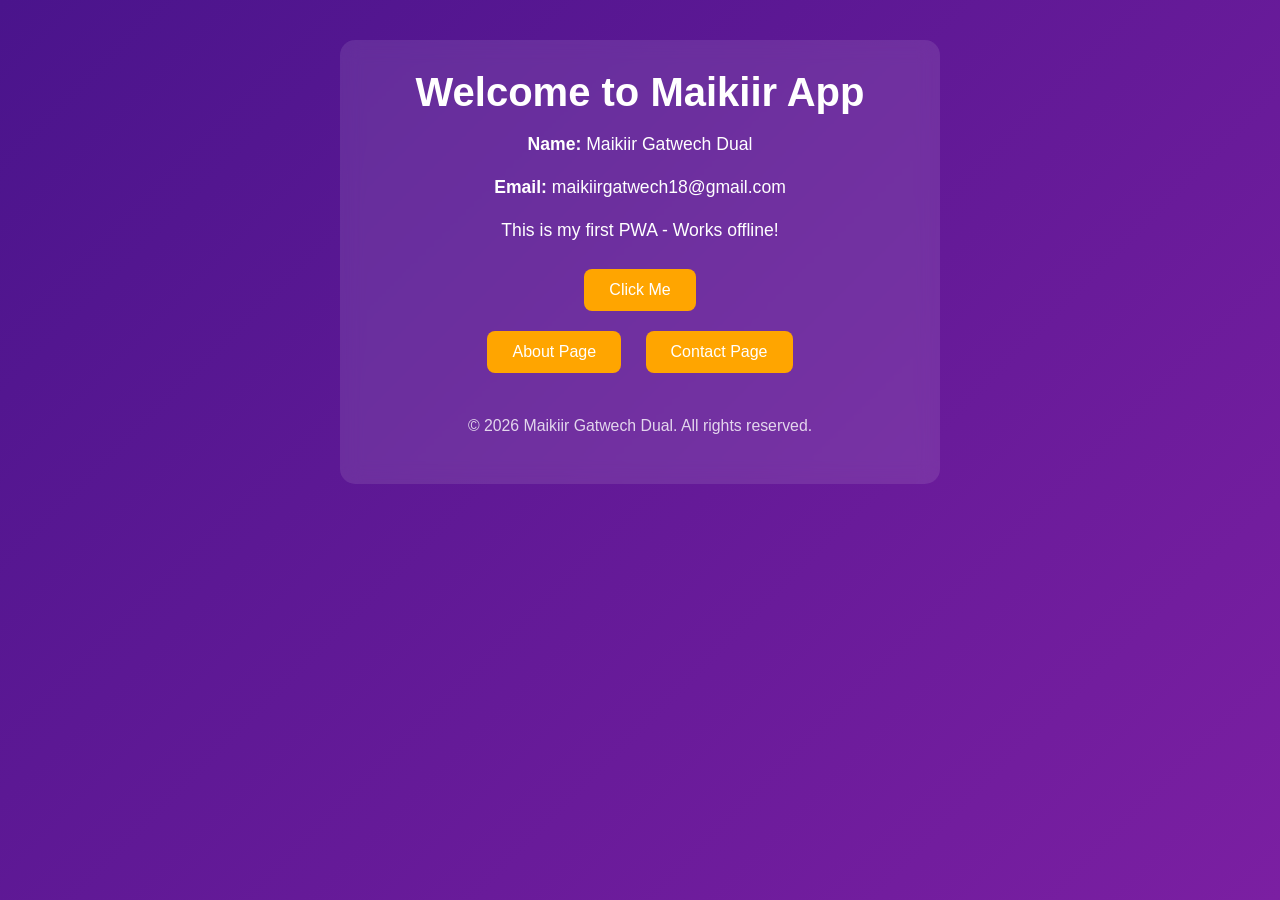
<file: index.html>
<!DOCTYPE html>
<html lang="en">
<head>
  <meta charset="UTF-8">
  <meta name="viewport" content="width=device-width, initial-scale=1.0">
  <meta name="theme-color" content="#4a148c">
  <title>Maikiir Web App</title>
  
  <link rel="stylesheet" href="style.css">
  <link rel="manifest" href="manifest.json">
  <link rel="icon" href="launchericon-192x192.png">
  
  <style>
    * { margin: 0; padding: 0; box-sizing: border-box; }
    body { 
      font-family: Arial, sans-serif; 
      background: linear-gradient(135deg, #4a148c, #7b1fa2); 
      color: white; 
      text-align: center; 
      padding: 40px 20px;
      min-height: 100vh;
    }
    .container {
      max-width: 600px;
      margin: 0 auto;
      background: rgba(255,255,255,0.1);
      padding: 30px;
      border-radius: 15px;
      backdrop-filter: blur(10px);
    }
    h1 { 
      color: #fff; 
      font-size: 2.5em;
      margin-bottom: 10px;
    }
    p { 
      margin: 15px 0; 
      font-size: 1.1em;
    }
    .btn { 
      margin: 10px; 
      background: orange; 
      color: white; 
      padding: 12px 25px; 
      text-decoration: none; 
      border: none; 
      border-radius: 8px; 
      font-size: 16px;
      cursor: pointer;
      display: inline-block;
    }
    .btn:hover { background: #ff8c00; }
    footer { margin-top: 30px; opacity: 0.8; font-size: 0.9em; }
  </style>
</head>
<body>
  <div class="container">
    <h1>Welcome to Maikiir App</h1>
    <p><b>Name:</b> Maikiir Gatwech Dual</p>
    <p><b>Email:</b> maikiirgatwech18@gmail.com</p>
    <p>This is my first PWA - Works offline!</p>
    
    <button class="btn" onclick="alert('Welcome to Maikiir App!')">Click Me</button>
    <br>
    <a class="btn" href="about.html">About Page</a>
    <a class="btn" href="contact.html">Contact Page</a>
    
    <footer>
      <p>© 2026 Maikiir Gatwech Dual. All rights reserved.</p>
    </footer>
  </div>

  <script>
    // Register Service Worker for PWA
    if ('serviceWorker' in navigator) {
      navigator.serviceWorker.register('service-worker.js');
    }
  </script>
</body>
</html>
</file>
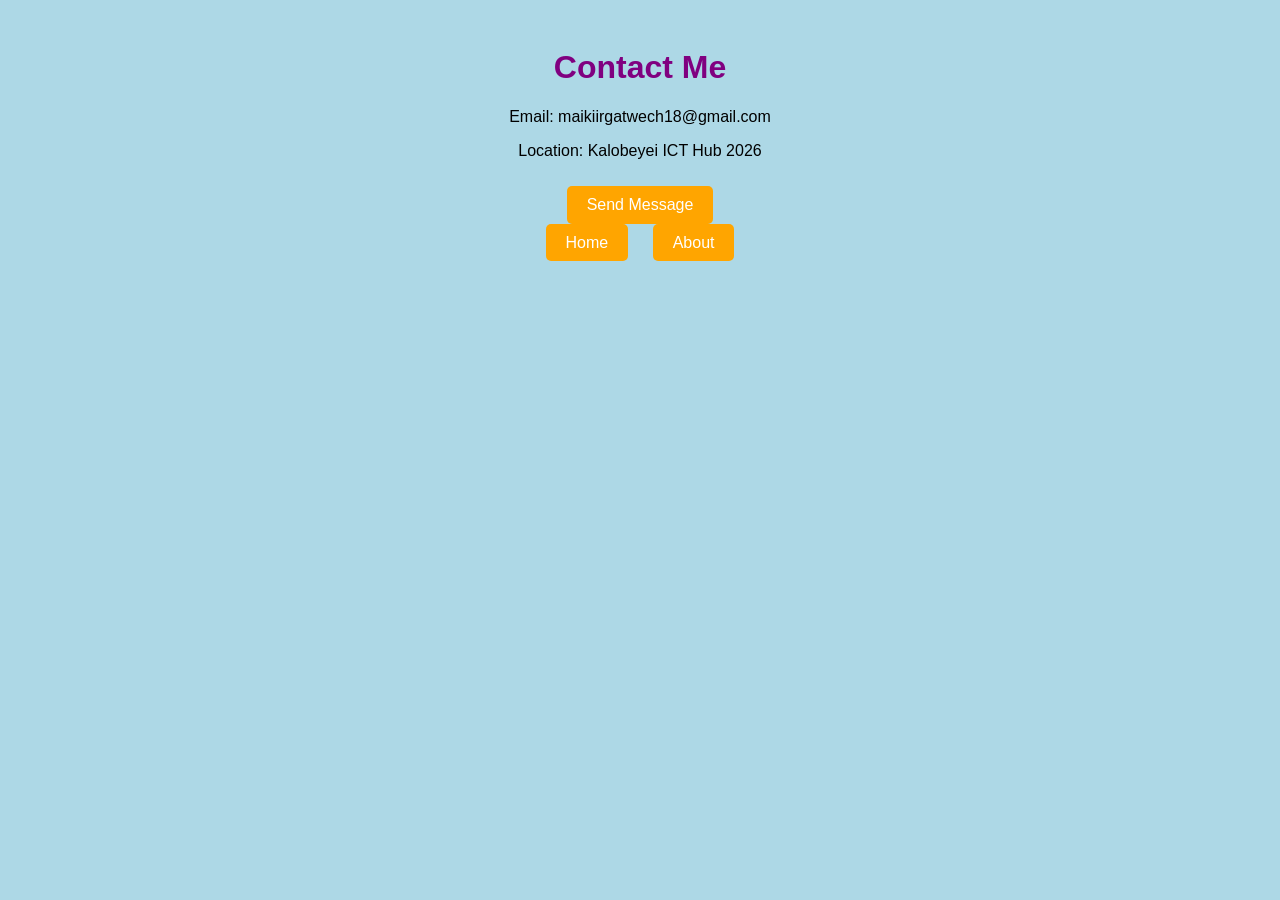
<file: contact.html>
<!DOCTYPE html>
<html>
<head>
    <title>Contact Me</title>
    <link rel="manifest" href="manifest.json">
    <style> 
      body { font-family: Arial; padding: 20px; text-align: center; background: lightblue; }
      h1 { color: purple; } 
      a, button { 
        margin: 10px; 
        background: orange; 
        color: white; 
        padding: 10px 20px; 
        text-decoration: none; 
        border: none;
        border-radius: 5px; 
        font-size: 16px;
        cursor: pointer;
      }
    </style>
</head>
<body>
    <h1>Contact Me</h1>
    <p>Email: maikiirgatwech18@gmail.com</p>
    <p>Location: Kalobeyei ICT Hub 2026</p>
    
    <button onclick="sendMessage()">Send Message</button>
    <br>
    
    <a href="index.html">Home</a>
    <a href="about.html">About</a>

    <script>
    function sendMessage() {
      alert("Thank you! I will reply soon.");
    }
    </script>
</body>
</html>
</file>
<file: style.css>
/* Maikiir First Web - Style.css */

* {
  margin: 0;
  padding: 0;
  box-sizing: border-box;
  font-family: 'Arial', sans-serif;
}

body {
  background: linear-gradient(135deg, #667eea 0%, #764ba2 100%);
  color: #fff;
  text-align: center;
  padding: 20px;
  min-height: 100vh;
}

.container {
  max-width: 600px;
  margin: 0 auto;
  background: rgba(255, 255, 255, 0.1);
  padding: 30px;
  border-radius: 20px;
  backdrop-filter: blur(10px);
}

h1 {
  font-size: 2.5em;
  margin-bottom: 10px;
  color: #fff;
}

p {
  font-size: 1.2em;
  margin-bottom: 20px;
  line-height: 1.6;
}

nav {
  margin: 30px 0;
}

nav a {
  display: inline-block;
  background: #fff;
  color: #667eea;
  text-decoration: none;
  padding: 12px 25px;
  margin: 8px;
  border-radius: 50px;
  font-weight: bold;
  transition: 0.3s;
}

nav a:hover {
  background: #764ba2;
  color: #fff;
  transform: scale(1.05);
}

button {
  background: #ff6b6b;
  color: white;
  border: none;
  padding: 15px 30px;
  font-size: 1.1em;
  border-radius: 10px;
  cursor: pointer;
  margin-top: 20px;
}

button:hover {
  background: #ee5a6f;
}

footer {
  margin-top: 40px;
  font-size: 0.9em;
  opacity: 0.8;
}
</file>
